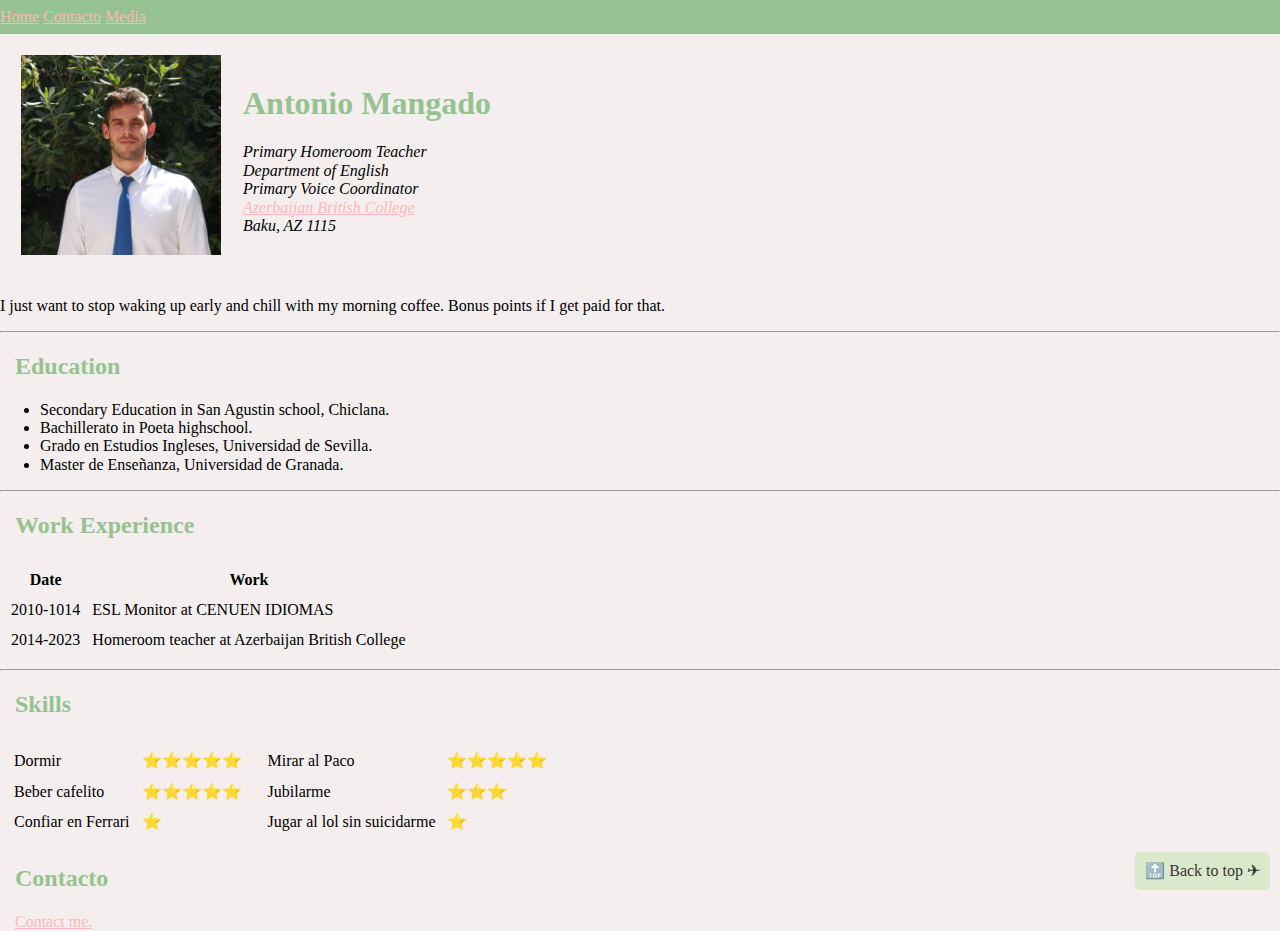
<file: index.html>
<!DOCTYPE html>
<html lang="en">

    <head>
        <meta charset="UTF-8">
        <meta http-equiv="X-UA-Compatible" content="IE=edge">
        <meta name="viewport" content="width=device-width, initial-scale=1.0">
        <title>Antonio's personal site</title>
        <link rel="stylesheet" href="./css/normalize.css">
        <link rel="stylesheet" href="./css/style.css">
    </head>

    <body>

        <header>
            <nav>
                <a href="#">Home</a>
                <a href="#contact">Contacto</a>
                <a href="./pages/media.html">Media</a>
            </nav>
        </header>

        <table cellspacing="20px">
            <tr>
                <td><img src="./assets/profile-pic.JPG" alt="Antonio-profile-picture" width="200px" height="200px"></td>
                <td><h1>Antonio Mangado</h1>
                <p>
                    <em>Primary Homeroom Teacher</em><br>
                    <em>Department of English</em><br>
                    <em>Primary Voice Coordinator</em><br>
                    <em><a href="https://abc.edu.az/" target="_blank">Azerbaijan British College</a></em><br>
                    <em>Baku, AZ 1115</em>
                </p>
                </td>
            </tr>
        </table>

        <p>I just want to stop waking up early and chill with my morning coffee. Bonus points if I get paid for that.</p>

        <hr>

        <h2 id="education" class="section-header">Education</h2>
        <ul>
            <li>Secondary Education in San Agustin school, Chiclana.</li>
            <li>Bachillerato in Poeta highschool.</li>
            <li>Grado en Estudios Ingleses, Universidad de Sevilla.</li>
            <li>Master de Enseñanza, Universidad de Granada.</li>
        </ul>

        <hr>

        <h2 id="work-experience" class="section-header">Work Experience</h2>
        <table cellspacing="10">
            <thead>
                <tr>
                    <th>Date</th>
                    <th>Work</th>
                </tr>
            </thead>

            <tbody>
                <tr>
                    <td>2010-1014</td>
                    <td>ESL Monitor at CENUEN IDIOMAS</td>
                </tr>
                <tr>
                    <td>2014-2023</td>
                    <td>Homeroom teacher at Azerbaijan British College</td>
                </tr>
            </tbody>
        </table>

        <hr>

        <h2 id="skills" class="section-header">Skills</h2>
        <table>
            <tr>
                <td>
                    <table cellspacing="10">
                        <tr>
                            <td>Dormir</td>
                            <td>⭐⭐⭐⭐⭐</td>
                        </tr>
                        <tr>
                            <td>Beber cafelito</td>
                            <td>⭐⭐⭐⭐⭐</td>
                        </tr>
                        <tr>
                            <td>Confiar en Ferrari</td>
                            <td>⭐</td>
                        </tr>
                    </table>
                </td>
                <td>
                    <table cellspacing="10">
                        <tr>
                            <td>Mirar al Paco</td>
                            <td>⭐⭐⭐⭐⭐</td>
                        </tr>
                        <tr>
                            <td>Jubilarme</td>
                            <td>⭐⭐⭐</td>
                        </tr>
                        <tr>
                            <td>Jugar al lol sin suicidarme</td>
                            <td>⭐</td>
                        </tr>
                    </table>
                </td>
            </tr>
        </table>

        

        <section class="section-header" id="contact">
            <h2>Contacto</h2>
            
            <a href="../cv/pages/contact-me.html">Contact me.</a>
        </section>

        <div class="top"><a href="#"> &#128285; Back to top &#9992;</a></div>

    </body>

</html>
</file>
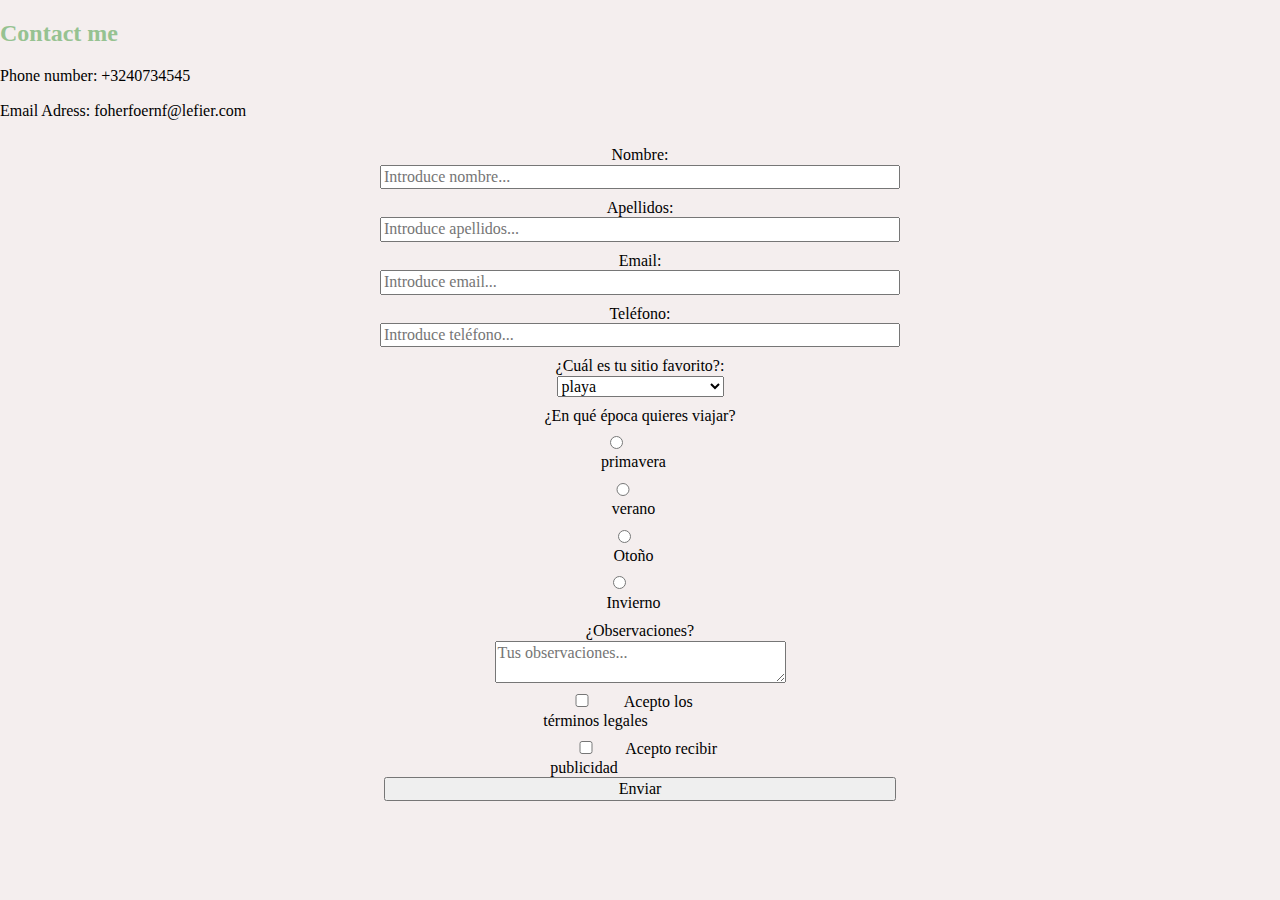
<file: pages/contact-me.html>
<!DOCTYPE html>
<html lang="en">
<head>
    <meta charset="UTF-8">
    <meta http-equiv="X-UA-Compatible" content="IE=edge">
    <meta name="viewport" content="width=device-width, initial-scale=1.0">
    <title>Document</title>
    <link rel="stylesheet" href="../css/normalize.css">
    <link rel="stylesheet" href="../css/style.css">
</head>
<body>
    <h2>Contact me</h2>
    <p>Phone number: +3240734545</p>
    <p>Email Adress: foherfoernf@lefier.com</p>

    <form action="#contact" id="contactForm">
        <label for="fname">Nombre:</label>
        <input type="text" id="fname" name="fname" placeholder="Introduce nombre..." minlength="3"
            maxlenght="30" required>

        <label for="lname">Apellidos:</label>
        <input type="text" id="lname" name="lname" placeholder="Introduce apellidos..." minlength="3"
            maxlenght="30" required>

        <label for="fname">Email:</label>
        <input type="email" id="email" name="email" placeholder="Introduce email..." required>

        <label for="tlf">Teléfono:</label>
        <input type="tel" id="tlf" name="tlf" pattern="[0-9]{3}-[0-9]{3}-[0-9]{4}" placeholder="Introduce teléfono..." required />

        <label for="places">¿Cuál es tu sitio favorito?:</label>
        <select id="places" name="places">
            <option value="beach">playa</option>
            <option value="mountain">montaña</option>
            <option value="cities">ciudades</option>
            <option value="parks">parques de atracciones</option>
        </select>

        <label for="season">¿En qué época quieres viajar?</label>
        <label for="spring"><input type="radio" id="spring" name="season" value="spring">primavera</label>
        <label for="summer"><input type="radio" id="summer" name="season" value="summer">verano</label>
        <label for="autumn"><input type="radio" id="autumn" name="season" value="autumn">Otoño</label>
        <label for="winter"><input type="radio" id="winter" name="season" value="winter">Invierno</label>

        <label for="comments">¿Observaciones?</label>
        <textarea rows="2" cols="30" name="comments" wrap="hard"
            placeholder="Tus observaciones..."></textarea>

        <label><input type="checkbox" id="accept" value="accept" name="accept"> Acepto los términos legales</label>

        <label for="spam"><input type="checkbox" id="spam" value="spam" name="spam"> Acepto recibir publicidad</label>

        <input type="submit" value="Enviar">
        
    </form>

</body>
</html>
</file>
<file: css/style.css>
html {
    scroll-behavior: smooth;
  }

body {
    background-color: #F4EEEE;
}

header{
    background-color: #96C291;
    padding-top: 8px;
    padding-bottom: 8px;
    position: -webkit-sticky; /* Safari */
    position: sticky;
    top: 0;
}

img {
    object-fit: cover;
}

h1, h2 {
    color: #96C291;
}

a:link {
    color: #FFB7B7;
    background-color: transparent;
    text-decoration: underline;
}
  
  a:visited {
    color: #aa8f8f;
    background-color: transparent;
    text-decoration: underline;
}
  
  a:hover {
    color: #FFDBAA;
    background-color: transparent;
    text-decoration: underline;
}

.section-header{
    margin-left:15px;
}

div.top{
    position:fixed;
    bottom:10px;
    right: 10px;
    background-color: rgb(212, 230, 195);
    padding: 10px;
    border-radius: 5px;
    opacity:80%;
}

div.top > a{
    text-decoration: none;
    color:black;
}

label {
    margin-top: 10px;
}

#expSection>article>img{
    border-radius: 20px;
    display: block;
}

#expSection{
    cursor: pointer;
    width: 100%;
    height: 100%;
    display: flex;
    flex-wrap: wrap;
    align-content: space-around;
    align-items: center;
    justify-content: space-around;
}

#expSection>article:hover .overlay{
    opacity: 1;
}

#expSection>article{
    position: relative;
    margin: 20px 20px;
}

.overlay{
    position: absolute;
    display: flex;
    justify-content: center;
    align-items: center;
    align-content: center;
    transition: .5s ease;   
    background-color: #008CBA;
    opacity: 0;
    top: 0;
    bottom: 0;
    left: 0;
    right: 0;
    border-radius: 20px;
}

.text{
    color: white;
    font-size: 20px;
}

#contactForm {
    display: flex;
    flex-direction: column;
    width: 100%;
    align-items: center;
    justify-content: center;
}

input {
    width: 40%;

}

@media screen and (max-width: 500px) {
    input {
        width: 70%;
    }
}
</file>
